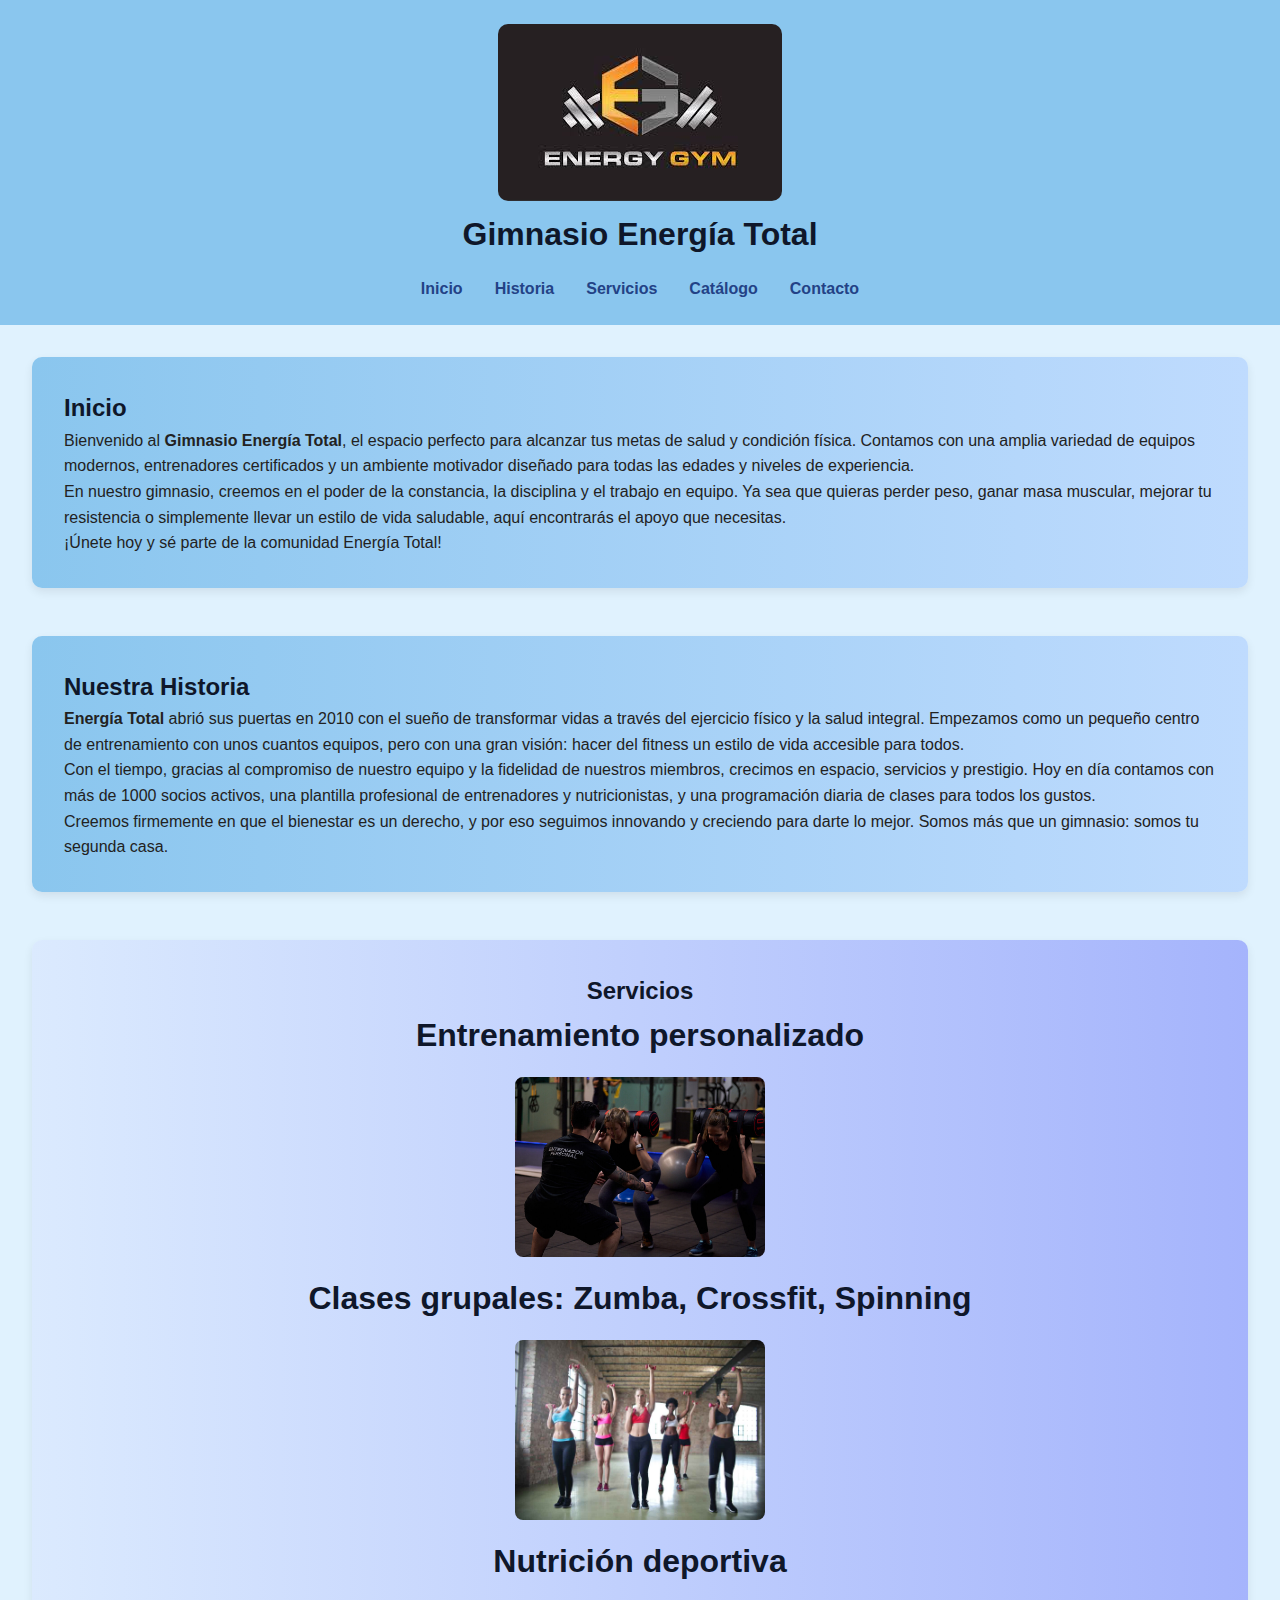
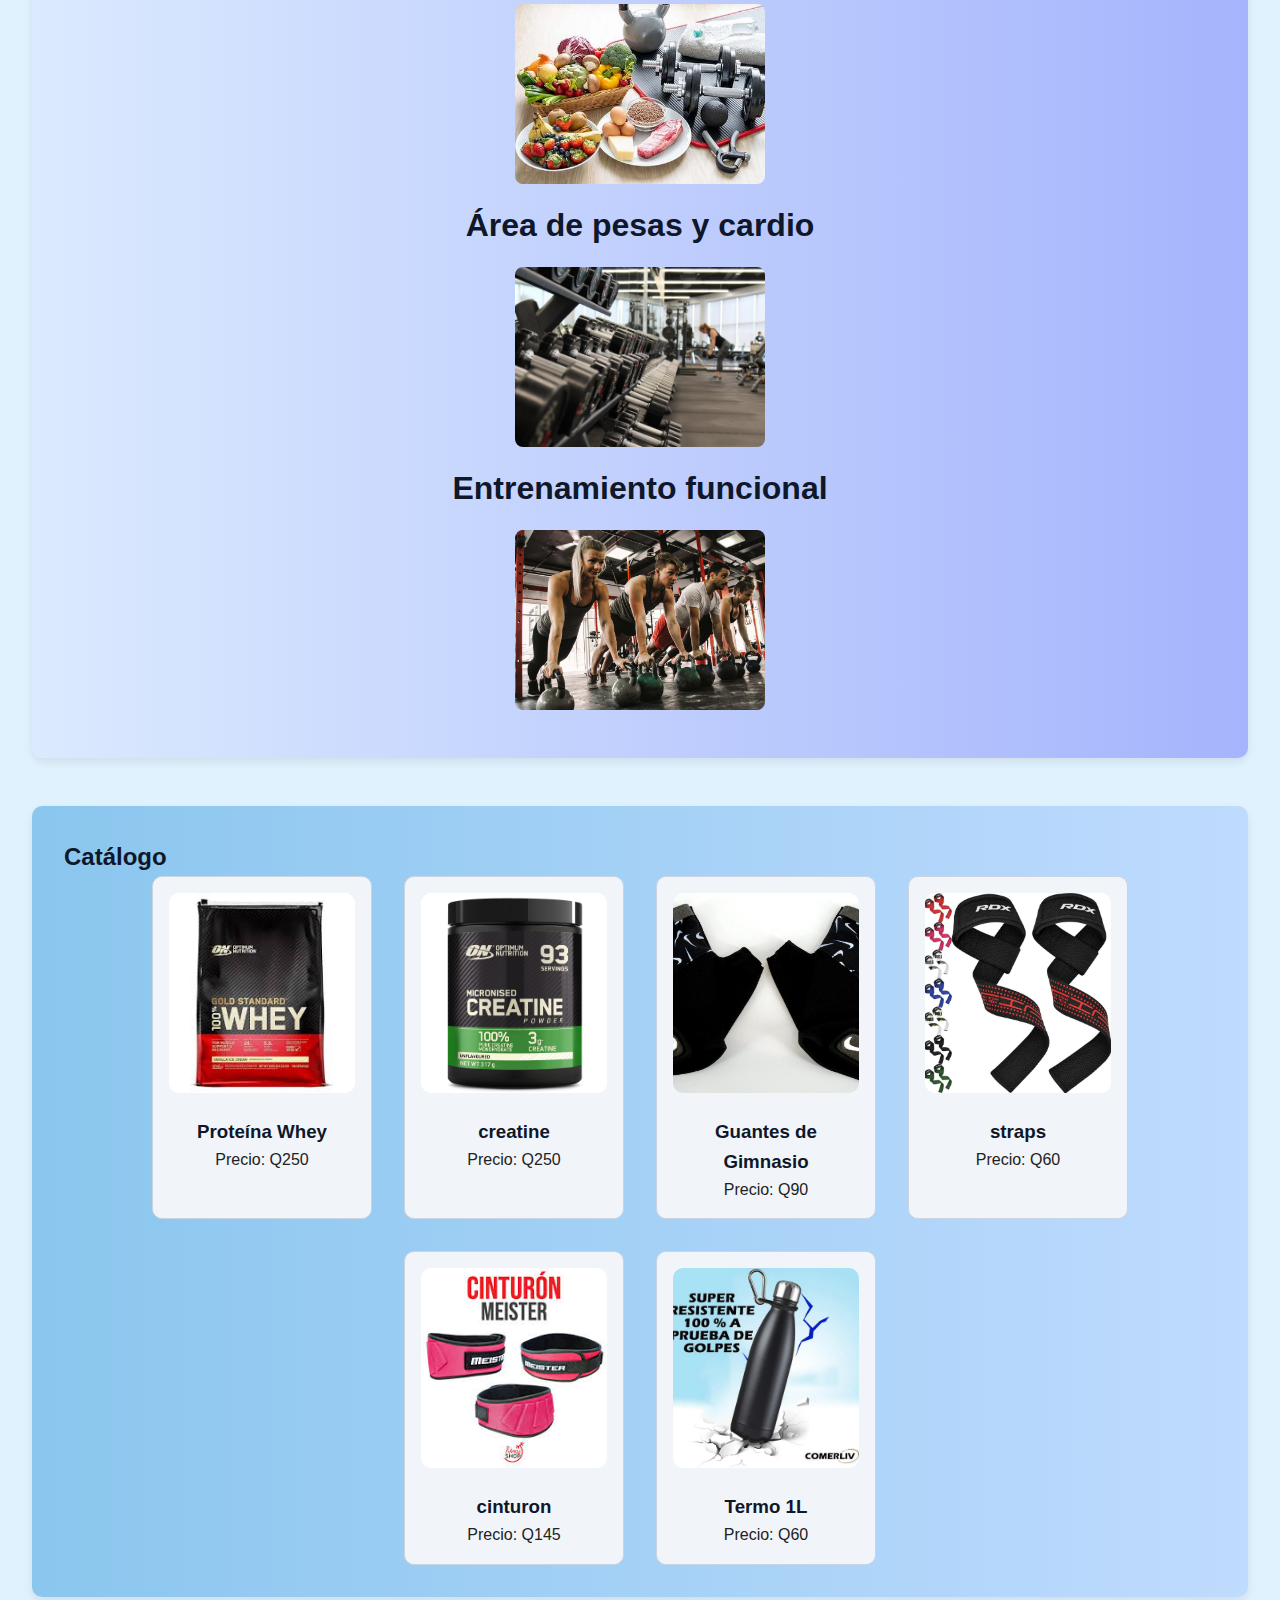
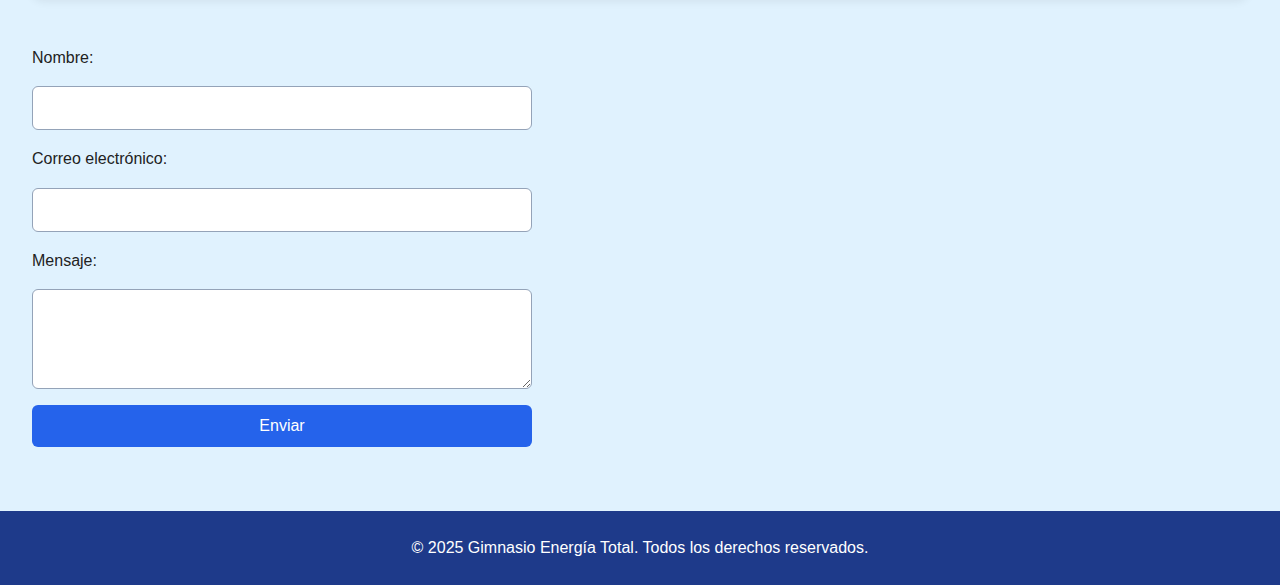
<file: index.html>
<!DOCTYPE html>
<html lang="es">
<head>
  <meta charset="UTF-8" />
  <meta name="viewport" content="width=device-width, initial-scale=1.0" />
  <meta name="description" content="Sitio oficial del gimnasio Energía Total">
  <title>Gimnasio Energía Total</title>
  <link rel="stylesheet" type="text/css" href="css/style.css" />
</head>
<body>
  <header>
    <img src="img/fondo.jpg" alt="">
    <h1>Gimnasio Energía Total</h1>
    <nav>
      <ul>
        <li><a href="#inicio">Inicio</a></li>
        <li><a href="#historia">Historia</a></li>
        <li><a href="#servicios">Servicios</a></li>
        <li><a href="#catalogo">Catálogo</a></li>
        <li><a href="#contacto">Contacto</a></li>
      </ul>
    </nav>
  </header>

  <main>
    <section id="inicio">
      <h2>Inicio</h2>
      <p>Bienvenido al <strong>Gimnasio Energía Total</strong>, el espacio perfecto para alcanzar tus metas de salud y condición física. Contamos con una amplia variedad de equipos modernos, entrenadores certificados y un ambiente motivador diseñado para todas las edades y niveles de experiencia.</p>
      <p>En nuestro gimnasio, creemos en el poder de la constancia, la disciplina y el trabajo en equipo. Ya sea que quieras perder peso, ganar masa muscular, mejorar tu resistencia o simplemente llevar un estilo de vida saludable, aquí encontrarás el apoyo que necesitas.</p>
      <p>¡Únete hoy y sé parte de la comunidad Energía Total!</p>
      
    </section>

    <section id="historia">
      <h2>Nuestra Historia</h2>
      <p><strong>Energía Total</strong> abrió sus puertas en 2010 con el sueño de transformar vidas a través del ejercicio físico y la salud integral. Empezamos como un pequeño centro de entrenamiento con unos cuantos equipos, pero con una gran visión: hacer del fitness un estilo de vida accesible para todos.</p>
      <p>Con el tiempo, gracias al compromiso de nuestro equipo y la fidelidad de nuestros miembros, crecimos en espacio, servicios y prestigio. Hoy en día contamos con más de 1000 socios activos, una plantilla profesional de entrenadores y nutricionistas, y una programación diaria de clases para todos los gustos.</p>
      <p>Creemos firmemente en que el bienestar es un derecho, y por eso seguimos innovando y creciendo para darte lo mejor. Somos más que un gimnasio: somos tu segunda casa.</p>
    </section>

    <section id="servicios">
     <center><h2>Servicios</h2></center>
      <p>
       <center> <h1>Entrenamiento personalizado</h1></center> 
         <img src="img/entrenamiento.jpg" alt="">
        
       <center><h1>Clases grupales: Zumba, Crossfit, Spinning</h1></center> 
        <img src="img/zumba.jpg" alt="">
    
        <center><h1>Nutrición deportiva</h1></center>
         <img src="img/nutricion.jpg" alt="">
        
        <center><h1>Área de pesas y cardio</h1></center>
        <img src="img/pesas.jpg" alt="">
        
        <center><h1>Entrenamiento funcional</h1></center>
        <img src="img/funcional.jpg" alt="">
      </p>
    </section>

    <section id="catalogo">
      <h2>Catálogo</h2>
      <div class="catalogo-grid">
        <div class="producto">
          <img src="img/proteina.jpg" alt="Proteína" />
          <h3>Proteína Whey</h3>
          <p>Precio: Q250</p>
        </div>
        <div class="producto">
          <img src="img/creatine.jpg" alt="creatina" />
          <h3>creatine</h3>
          <p>Precio: Q250</p>
        </div>
        <div class="producto">
          <img src="img/guantes.jpg" alt="Guantes" />
          <h3>Guantes de Gimnasio</h3>
          <p>Precio: Q90</p>
        </div>
         <div class="producto">
          <img src="img/straps.jpg" alt="straps" />
          <h3>straps</h3>
          <p>Precio: Q60</p>
        </div>
         <div class="producto">
          <img src="img/cinturon.jpg" alt="cinturon" />
          <h3>cinturon </h3>
          <p>Precio: Q145</p>
        </div>
        <div class="producto">
          <img src="img/termo.jpg" alt="Termo" />
          <h3>Termo 1L</h3>
          <p>Precio: Q60</p>
        </div>
      </div>
    </section>

    <form action="enviar.php" method="POST" id="formulario-contacto">
  <label for="nombre">Nombre:</label>
  <input type="text" id="nombre" name="nombre" required />

  <label for="correo">Correo electrónico:</label>
  <input type="email" id="correo" name="correo" required />

  <label for="mensaje">Mensaje:</label>
  <textarea id="mensaje" name="mensaje" required></textarea>

  <button type="submit">Enviar</button>
</form>
  </main>

  <footer>
    <p>&copy; 2025 Gimnasio Energía Total. Todos los derechos reservados.</p>
  </footer>

  <script src="script.js"></script>
</body>
</html>
</file>
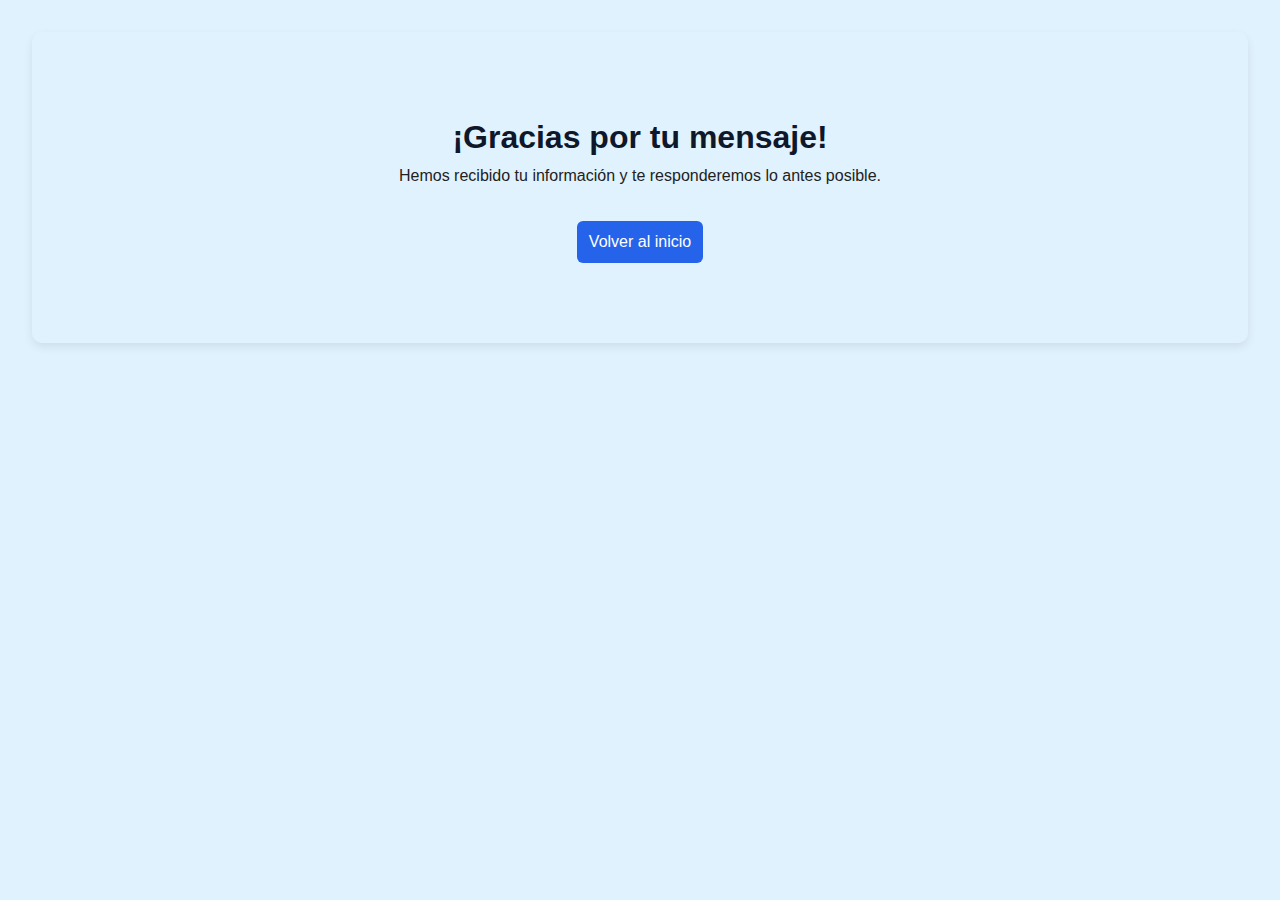
<file: gracias.html>
<!DOCTYPE html>
<html lang="es">
<head>
  <meta charset="UTF-8" />
  <meta name="viewport" content="width=device-width, initial-scale=1.0" />
  <title>Gracias por contactarnos</title>
  <link rel="stylesheet" href="css/style.css" />
</head>
<body>
  <main>
    <section style="text-align: center; padding: 5em;">
      <h1>¡Gracias por tu mensaje!</h1>
      <p>Hemos recibido tu información y te responderemos lo antes posible.</p>
      <a href="index.html">
        <button style="margin-top: 2em;">Volver al inicio</button>
      </a>
    </section>
  </main>
</body>
</html>
</file>
<file: css/style.css>
/* RESET */
* {
  box-sizing: border-box;
  margin: 0;
  padding: 0;
}

/* GENERAL */
body {
  font-family: 'Segoe UI', Tahoma, Geneva, Verdana, sans-serif;
  background-color: #e0f2fe;
  color: #222;
  line-height: 1.6;
}

h1, h2, h3 {
  color: #0f172a;
}

/* Estilo global para imágenes */
img {
  max-width: 100%;
  height: auto;
  border-radius: 10px;
}

/* HEADER Y NAV */
header {
  background-color: #8ac6ee;
  color: #fff;
  padding: 1.5em 1em;
  text-align: center;
}

nav ul {
  list-style: none;
  display: flex;
  flex-wrap: wrap;
  justify-content: center;
  gap: 2em;
  margin-top: 1em;
}

nav a {
  color: #234286;
  text-decoration: none;
  font-weight: bold;
  transition: color 0.3s;
}

nav a:hover {
  color: #ffffff;
}

/* MAIN */
main {
  padding: 2em;
}

/* SECCIONES CON FONDOS DIFERENCIADOS EN AZUL */
#inicio {
  background: linear-gradient(to right,#8ac6ee, #bfdbfe);
}

#historia {
  background: linear-gradient(to right,#8ac6ee, #bfdbfe);
}

#servicios {
  background: linear-gradient(to right, #dbeafe, #a5b4fc);
}

#catalogo {
  background: linear-gradient(to right, #8ac6ee, #bfdbfe);
}

#contacto {
  background: linear-gradient(to right, #8ac6ee, #bfdbfe);
}

/* SECCIONES: formato general */
section {
  margin-bottom: 3em;
  padding: 2em;
  border-radius: 10px;
  box-shadow: 0 4px 10px rgba(0,0,0,0.08);
}

/* SERVICIOS */
#servicios ul {
  list-style: disc inside;
  font-size: 1.25rem;
  margin-left: 1em;
  margin-top: 1em;
  padding-left: 1em;
  color: #1f2937;
}

#servicios li {
  margin-bottom: 0.7em;
}

#servicios img {
  width: 250px;
  height: 180px;
  object-fit: cover;
  border-radius: 8px;
  display: block;
  margin: 1em auto;
}

/* CATALOGO */
.catalogo-grid {
  display: flex;
  flex-wrap: wrap;
  gap: 2em;
  justify-content: center;
}

.producto {
  background-color: #f1f5f9;
  border: 1px solid #cbd5e1;
  padding: 1em;
  width: 220px;
  text-align: center;
  border-radius: 10px;
  transition: transform 0.2s;
}

.producto img {
  width: 200px;
  height: 200px;
  object-fit: cover;
  margin-bottom: 1em;
}

.producto:hover {
  transform: scale(1.03);
}

/* FORMULARIO */
form {
  display: flex;
  flex-direction: column;
  gap: 1em;
  max-width: 500px;
  margin-top: 1em;
}

input, textarea {
  padding: 0.75em;
  border: 1px solid #94a3b8;
  border-radius: 6px;
  font-size: 1em;
}

textarea {
  min-height: 100px;
  resize: vertical;
}

/* BOTÓN */
button {
  background-color: #2563eb;
  color: white;
  font-size: 1em;
  padding: 0.75em;
  border: none;
  border-radius: 6px;
  cursor: pointer;
  transition: background-color 0.3s;
}

button:hover {
  background-color: #1d4ed8;
}

/* FOOTER */
footer {
  text-align: center;
  padding: 1.5em;
  background-color: #1e3a8a;
  color: white;
  margin-top: 2em;
}
</file>
